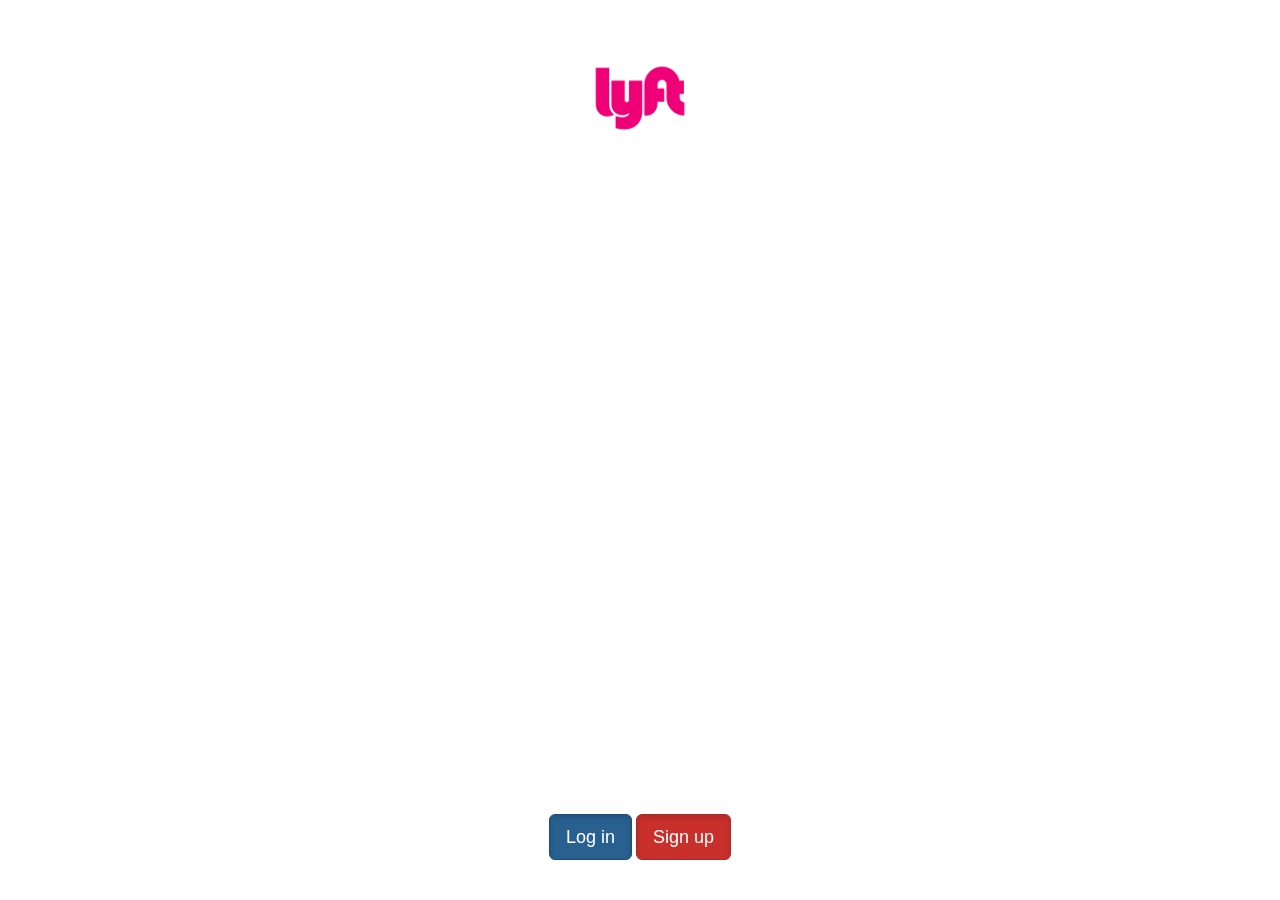
<file: index.html>
<!DOCTYPE html>
<html lang="en">
  <head>
    <meta charset="utf-8">
    <meta http-equiv="X-UA-Compatible" content="IE=edge">
    <meta name="viewport" content="width=device-width, initial-scale=1">
    <title>Bootstrap 101 Template</title>
    <link rel="stylesheet" href="https://maxcdn.bootstrapcdn.com/bootstrap/3.3.7/css/bootstrap.min.css" integrity="sha384-BVYiiSIFeK1dGmJRAkycuHAHRg32OmUcww7on3RYdg4Va+PmSTsz/K68vbdEjh4u" crossorigin="anonymous">
    <link rel="stylesheet" href="css/main.css">
  </head>
  <body>
    <section>
      <div class="fondo col-xs-12">
        <div class="logo">
          <img src="img/logo.png" class="imgLogo" alt="">
        </div>
        <div class="grupoBtn">
          <button type="button" class="btn btn-primary btn-lg active">Log in</button>
          <button type="button" class="btn btn-danger btn-lg active">Sign up</button>
        </div>
      </div>
    </section>
    <script src="https://ajax.googleapis.com/ajax/libs/jquery/1.12.4/jquery.min.js"></script>
    <script src="https://maxcdn.bootstrapcdn.com/bootstrap/3.3.7/js/bootstrap.min.js" integrity="sha384-Tc5IQib027qvyjSMfHjOMaLkfuWVxZxUPnCJA7l2mCWNIpG9mGCD8wGNIcPD7Txa" crossorigin="anonymous"></script>
  </body>
</html>
</file>
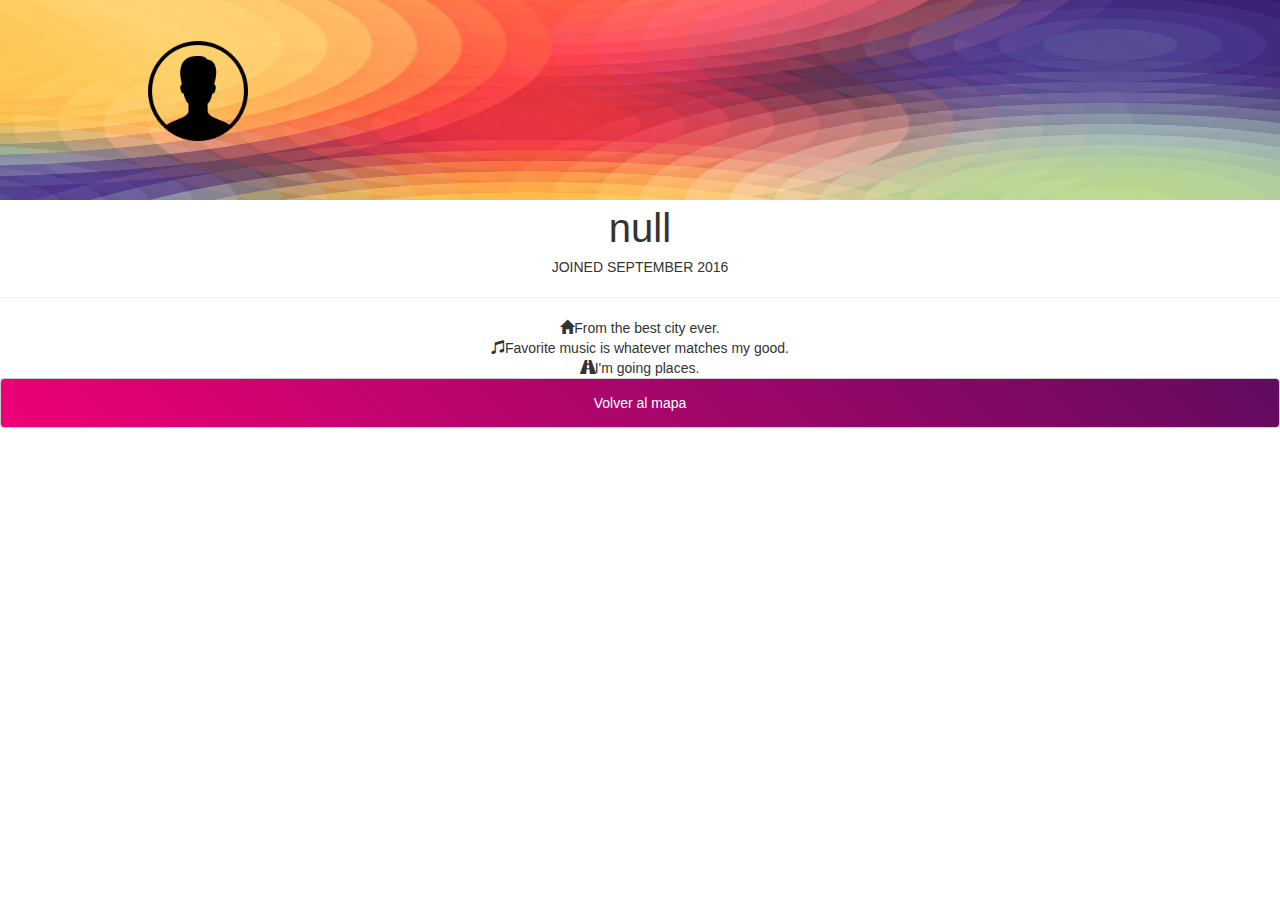
<file: page_user.html>
<!DOCTYPE html>
<html lang="en">
  <head>
    <meta charset="utf-8">
    <meta http-equiv="X-UA-Compatible" content="IE=edge">
    <meta name="viewport" content="width=device-width, initial-scale=1">
    <title>Datos de Usuario</title>
    <link rel="stylesheet" href="https://maxcdn.bootstrapcdn.com/bootstrap/3.3.7/css/bootstrap.min.css" integrity="sha384-BVYiiSIFeK1dGmJRAkycuHAHRg32OmUcww7on3RYdg4Va+PmSTsz/K68vbdEjh4u" crossorigin="anonymous">
    <link rel="stylesheet" href="css/main.css">
  </head>
  <body>
    <section>
     <div id="imgProfile">
       <img src="img/fondo.jpg" class="fondoProfile">
       <img src="img/user.png" class="profileUser"alt="">
     </div>
     <div id="dateUser text-center">
       <div id="nameUserProfile"></div>
       <div class="center">JOINED SEPTEMBER 2016</div>
       <hr>
     </div>
     <div class="center menuUser">
       <div><span><i class="glyphicon glyphicon-home" aria-hidden="true"></i></span>From the best city ever. </div>
       <div><span><i class="glyphicon glyphicon-music" aria-hidden="true"></i></span>Favorite music is whatever matches my good.</div>
       <div><span><i class="glyphicon glyphicon-road" aria-hidden="true"></i></span>I'm going places.</div>
     </div>
     <button type="button" id="irMap" class="w100 white btnSign btn btn-default">Volver al mapa</button>
    </section>
    <script src="https://ajax.googleapis.com/ajax/libs/jquery/1.12.4/jquery.min.js"></script>
    <script   src="http://code.jquery.com/jquery-3.1.1.min.js"   integrity="sha256-hVVnYaiADRTO2PzUGmuLJr8BLUSjGIZsDYGmIJLv2b8="   crossorigin="anonymous"></script>
    <script src="https://maxcdn.bootstrapcdn.com/bootstrap/3.3.7/js/bootstrap.min.js" integrity="sha384-Tc5IQib027qvyjSMfHjOMaLkfuWVxZxUPnCJA7l2mCWNIpG9mGCD8wGNIcPD7Txa" crossorigin="anonymous"></script>
    <script type="text/javascript" src="js/app.js">
    </script>
  </body>
</html>
</file>
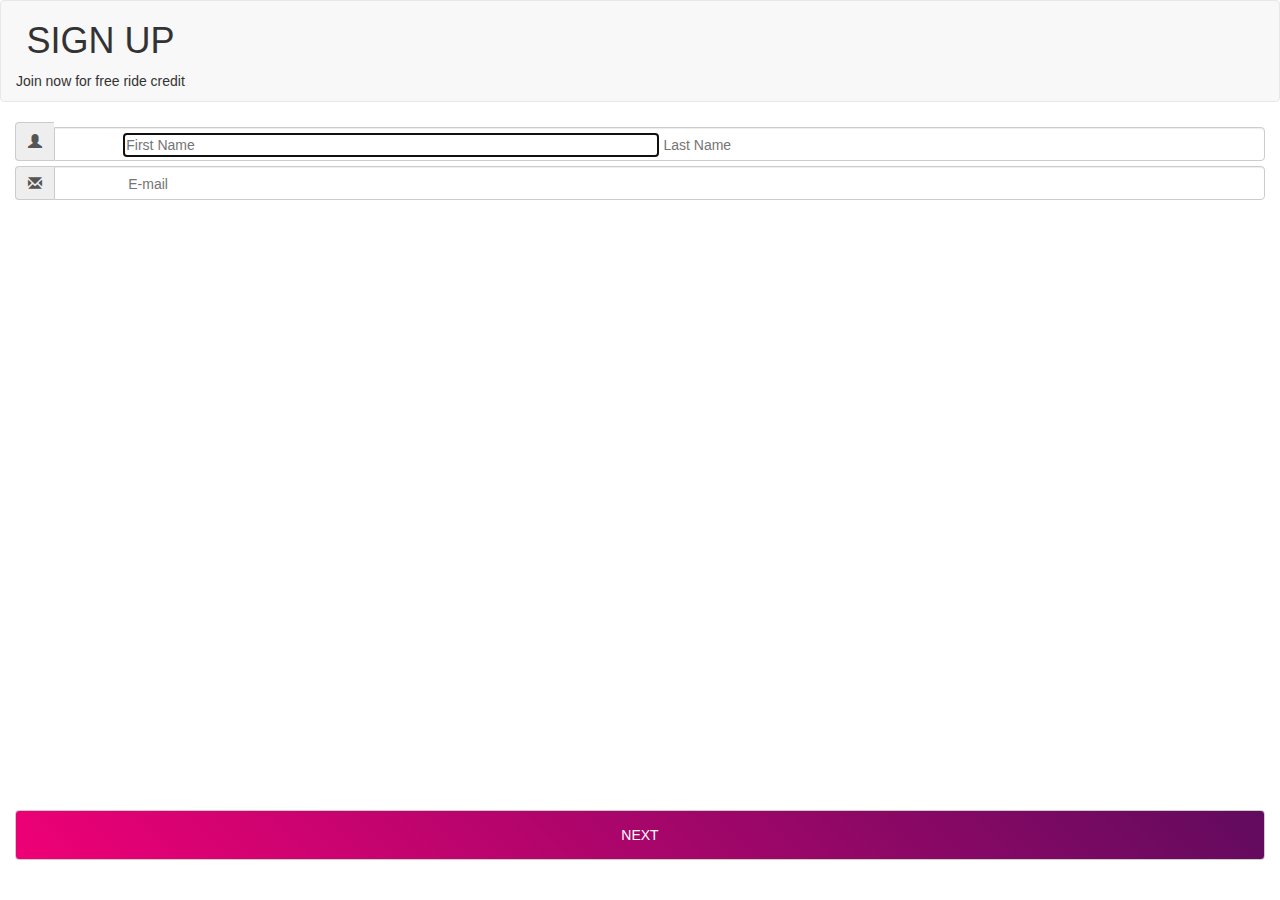
<file: sign_up2.html>
<!DOCTYPE html>
<html lang="en">
  <head>
    <meta charset="utf-8">
    <meta http-equiv="X-UA-Compatible" content="IE=edge">
    <meta name="viewport" content="width=device-width, initial-scale=1">
    <title>Registro de Datos</title>
    <link rel="stylesheet" href="https://maxcdn.bootstrapcdn.com/bootstrap/3.3.7/css/bootstrap.min.css" integrity="sha384-BVYiiSIFeK1dGmJRAkycuHAHRg32OmUcww7on3RYdg4Va+PmSTsz/K68vbdEjh4u" crossorigin="anonymous">
    <link rel="stylesheet" href="css/main.css">
  </head>
  <body>
   <header>
     <nav class="navbar navbar-default">
      <div class="container-fluid">
        <div class="navbar-header text-center">
          <h1>SIGN UP</h1>
          <p>Join now for free ride credit</p>
        </div>
      </div>
    </nav>
   </header>
    <section>
      <div class=" text-center container-fluid">
       <form action="">
        <div class="input-group">
          <span class="input-group-addon" id="basic-addon1">
            <i class="glyphicon glyphicon-user" aria-hidden="true"></i>
          </span>
          <div class="m5-5 form-control">
            <input type="text" class="datos grupo" id="nameVal" placeholder="First Name" aria-describedby="basic-addon1">
            <input type="text" class=" datos grupo" id="lastVal" placeholder="Last Name" aria-describedby="basic-addon1">
          </div>
        </div>
         <div class="m5-5 input-group">
          <span class="input-group-addon" id="basic-addon2">
            <i class="glyphicon glyphicon-envelope" aria-hidden="true"></i>
          </span>
          <div class="form-control">
            <input type="text" class="datos inpEmail" id="mailVal" placeholder="E-mail" aria-describedby="basic-addon1">
          </div>
        </div>
       </form>
       <div id="msjAlerta"></div>
       <div class="btnNext col-xs-12 col-lg-6">
     		<button type="button" id="btnRegistro" class="w100 white btnSign btn btn-default">NEXT</button>
     	</div>
      </div>
    </section>
    <script src="https://ajax.googleapis.com/ajax/libs/jquery/1.12.4/jquery.min.js"></script>
    <script src="https://maxcdn.bootstrapcdn.com/bootstrap/3.3.7/js/bootstrap.min.js" integrity="sha384-Tc5IQib027qvyjSMfHjOMaLkfuWVxZxUPnCJA7l2mCWNIpG9mGCD8wGNIcPD7Txa" crossorigin="anonymous"></script>
    <script type="text/javascript" src="js/app.js"></script>
  </body>
</html>
</file>
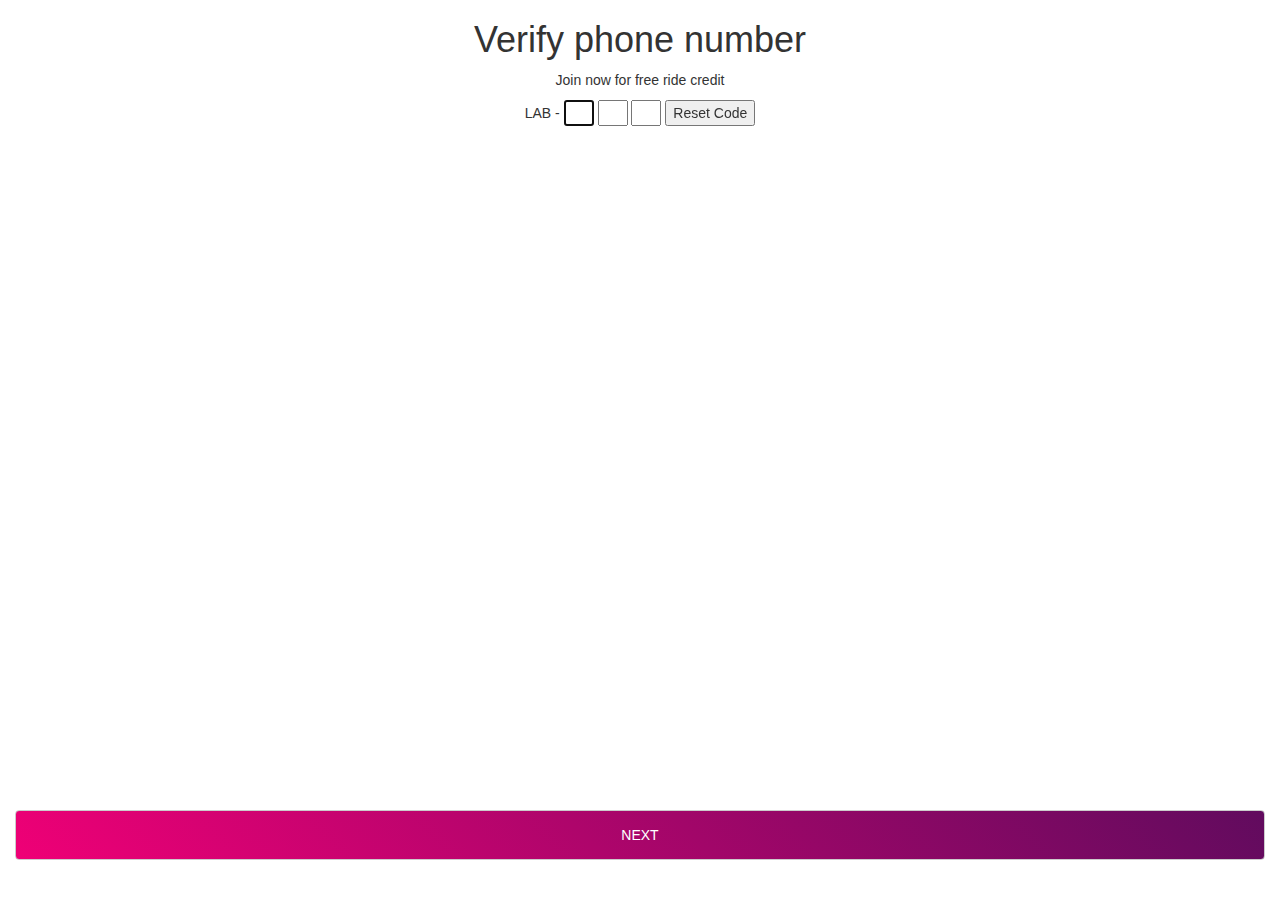
<file: validacion.html>
<!DOCTYPE html>
<html lang="en">
  <head>
    <meta charset="utf-8">
    <meta http-equiv="X-UA-Compatible" content="IE=edge">
    <meta name="viewport" content="width=device-width, initial-scale=1">
    <title>Validacion</title>
    <link rel="stylesheet" href="https://maxcdn.bootstrapcdn.com/bootstrap/3.3.7/css/bootstrap.min.css" integrity="sha384-BVYiiSIFeK1dGmJRAkycuHAHRg32OmUcww7on3RYdg4Va+PmSTsz/K68vbdEjh4u" crossorigin="anonymous">
    <link rel="stylesheet" href="css/main.css">
  </head>
  <body>
    <section>
      <div class=" text-center container-fluid">
        <h1>Verify phone number</h1>
        <p>Join now for free ride credit</p>
        <div class="row">
        <span>LAB - </span>
		<input class="numValido codeVal" type="text" id="numVal1" maxlength="1">
        <input class="numValido codeVal" type="text" id="numVal2" maxlength="1">
  		<input class="numValido codeVal" type="text" id="numVal3" maxlength="1">
		<button type="submit" id="resetCode">
			Reset Code
		</button>
     	<div class="btnNext col-xs-12 col-lg-6">
     		<button type="button" id="btnValido" class="w100 white btnSign btn btn-default">NEXT</button>
     	</div>
      </div>
      </div>
        
    </section>
    <script src="https://ajax.googleapis.com/ajax/libs/jquery/1.12.4/jquery.min.js"></script>
    <script   src="http://code.jquery.com/jquery-3.1.1.min.js"   integrity="sha256-hVVnYaiADRTO2PzUGmuLJr8BLUSjGIZsDYGmIJLv2b8="   crossorigin="anonymous"></script>
    <script src="https://maxcdn.bootstrapcdn.com/bootstrap/3.3.7/js/bootstrap.min.js" integrity="sha384-Tc5IQib027qvyjSMfHjOMaLkfuWVxZxUPnCJA7l2mCWNIpG9mGCD8wGNIcPD7Txa" crossorigin="anonymous"></script>
    <script type="text/javascript" src="js/app.js">
    </script>
  </body>
</html>
</file>
<file: css/main.css>
.fondo{
	background-image: url("http://i.giphy.com/Y8lCgreAULD7G.gif")	;
  	background-size:cover;
	background-repeat: no-repeat;
    /*height: 100vh;*/
  
   	width: 100%;
    min-height: 100%;
    height: auto;
    position: fixed;
    top:0; 
    left:0;
	
}
.imgLogo {
  width: 10em;
}
.logo{
  position: relative;
  text-align: center;
  top: 2em;
}
.imgLogoMap {
  width: 10em;
}

.logoMap{
  position: relative;
  text-align: center;
z-index: 5;
}
.formMap{
	position: relative;
	width: 100%;
	text-align: center;
	top: 28rem;
	z-index: 5;
}
.textMap {
	width: 100%;
}
.grupoBtn{
  position: absolute;
  text-align: center;
  bottom: 40px;
  left: 0px;
  width: 100%; 
}
.btnNext{
  position: absolute;
  text-align: center;
  bottom: 40px;
  left: 0px;
  width: 100%;
}
.btnMap{
	width: 100%;
}
.btnLog{
	background-color: transparent;
}


.btnSign{
	background:  linear-gradient( 45deg, #EF0076, #610B5E);
}
.white{
	color: white;
}
.w100{
	width: 100%;
  height: 50px;
}
.grupo{
  position: relative;
  display: inline-block;
  width: 45%;
  border: 0px;
}

.dnone{
  display: none;
}
.inpEmail{
  width: 90%;
  border: 0px;
}
#mapa {
	position: absolute;
	width: 100%;
	height: 100vh; 
}

.userProfile {
	position: absolute;
	top: 60px;
	left: 60px;
	font-size: 60px;
	color: deeppink;
	z-index: 9;
}
.imgUser{
	width: 100px;
	height: 100px;
}

.m5-5 {
 margin-top: 5px;
  margin-bottom: 5px;
}

.profileUser {
    position: relative;
  text-align: center;
  z-index: 8;   
width: 100px;
height: 100px;
top: -159px;
left: 148px;
  
}
#imgProfile{
  position: relative;
height: 200px;
}
.fondoProfile{
  width: 100%;
  height: 200px;
}
#nameUserProfile{
  text-align: center;
  font-size: 40px;
  
}
.center { 
text-align: center;
}

.codeVal {
  width: 30px;
}
</file>
